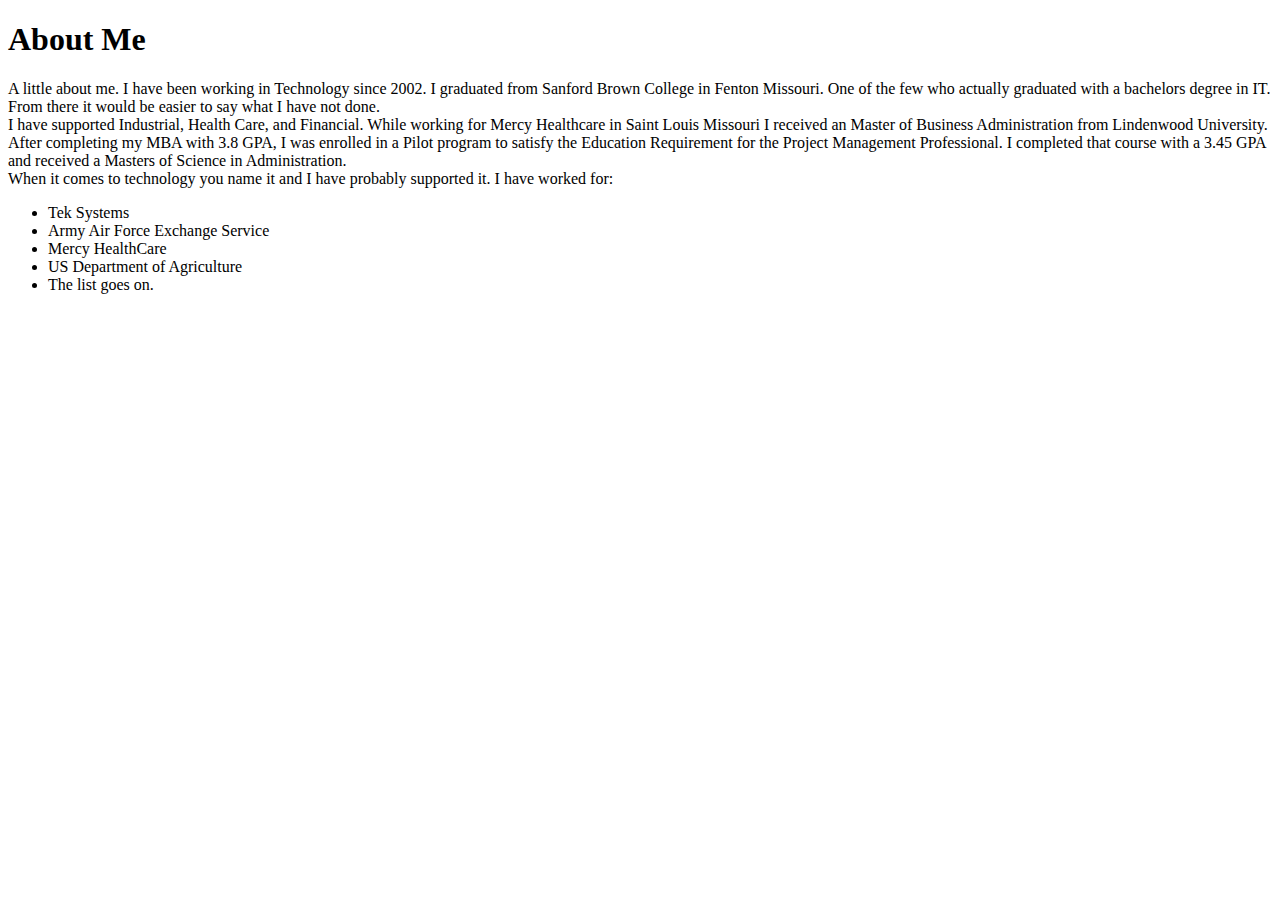
<file: Firstwebsite/About.html>
<!DOCTYPE html>
<html lang="en">
<head>
    <meta charset="UTF-8">
    <title>About me</title>
</head>
<body>
<H1>About Me</H1>
<p>
  A little about me.  I have been working in Technology since 2002.  I graduated from Sanford Brown College in Fenton
  Missouri.  One of the few who actually graduated with a bachelors degree in IT.  From there it would be easier to say
  what I have not done. <br>
  I have supported Industrial, Health Care, and Financial.  While working for Mercy Healthcare in
  Saint Louis Missouri I received an Master of Business Administration from Lindenwood University.  After completing my
  MBA with 3.8 GPA, I was enrolled in a Pilot program to satisfy the Education Requirement for the Project Management Professional.
  I completed that course with a 3.45 GPA and received a Masters of Science in Administration.  <br>
  When it comes to technology you name it and I have probably supported it.  I have worked for:
  <ul>
  <li>Tek Systems</li>
  <li>Army Air Force Exchange Service</li>
  <li>Mercy HealthCare</li>
  <li>US Department of Agriculture</li>
  <li>The list goes on.</li>
</ul>


</p>
</body>
</html>
</file>
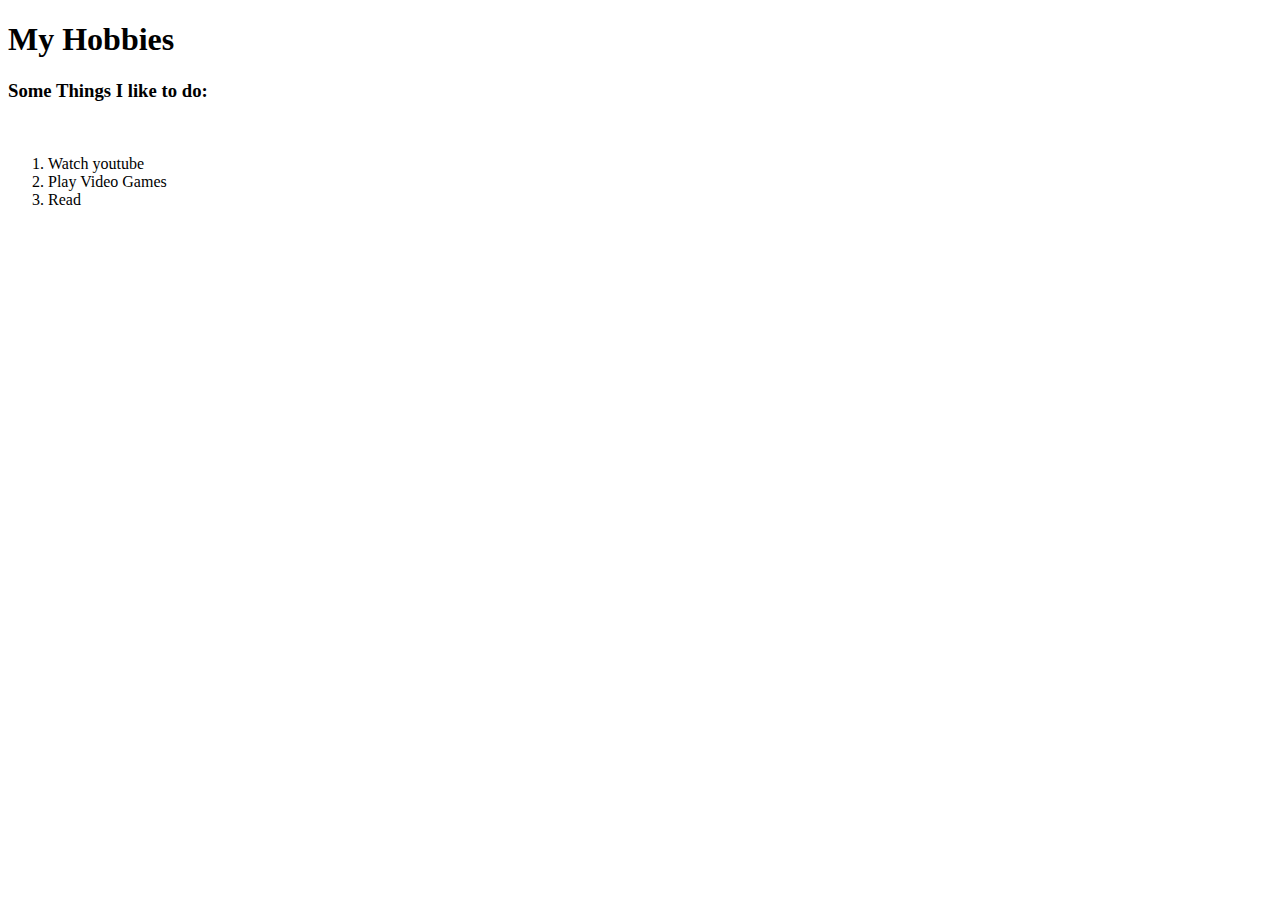
<file: Firstwebsite/Hobbies.html>
<!DOCTYPE html>
<html lang="en">
<head>
    <meta charset="UTF-8">
    <title>Hobbies</title>
</head>
<body>
<H1>My Hobbies</H1>
<p><h3>Some Things I like to do:</h3>
<br>
  <ol>
  <li>Watch youtube</li>
  <li>Play Video Games</li>
  <li>Read</li>
</ol>
</p>
</body>
</html>
</file>
